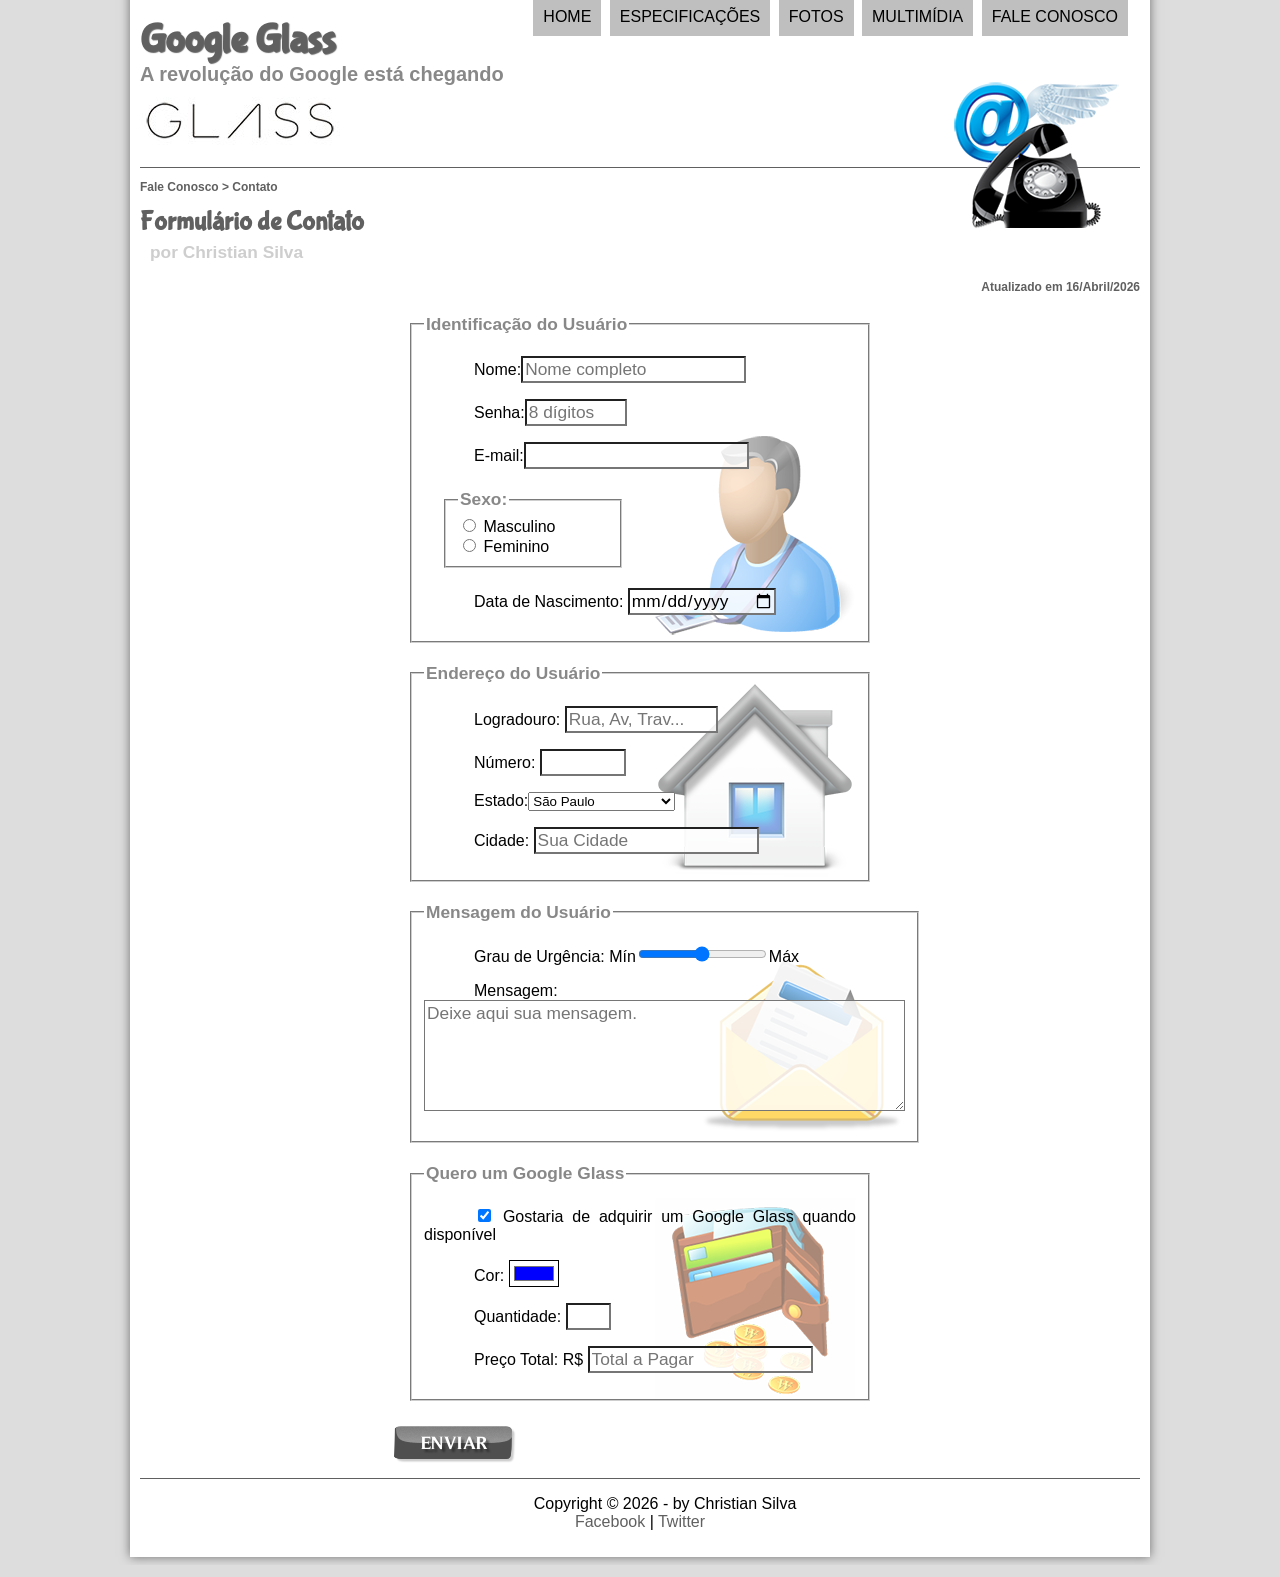
<file: fale-conosco.html>
<!DOCTYPE html>
<html lang="pt-br">
<head>
    <meta charset="UTF-8">
    <meta name="viewport" content="width=device-width, initial-scale=1.0">
    <title>Tudo sobre Google Glass</title>
    <link rel="stylesheet" type="text/css" href="style_google.css">
    <link rel="stylesheet" type="text/css" href="css/form.css">
</head>
<script src="funcoes.js"></script>
<script>
    function calc_total() {
        var qtd = parseInt(document.getElementById("cQtd").value);
        tot = qtd * 1500;
        document.getElementById("cTot").value = tot;
    }
</script>
<body>
   <div id="interface">
      <header id="cabecalho">
            <hgroup>
              <h1>Google Glass</h1>
              <h2>A revolução do Google está chegando</h2>
            </hgroup>

            <img id="icone" src="imagens/contato.png">
            
        <nav id="menu">
            <h1>Menu Principal</h1> 
            <ul type="disc">

                <li onmouseover="mudaFoto('imagens/home.png')" onmouseout="mudaFoto('imagens/contato.png')"><a href="index.html">Home</a></li>
                <li onmouseover="mudaFoto('imagens/especificacoes.png')" onmouseout="mudaFoto('imagens/contato.png')"><a href="specs.html">Especificações</a></li>
                <li onmouseover="mudaFoto('imagens/fotos.png')" onmouseout="mudaFoto('imagens/contato.png')"><a href="fotos.html">Fotos</a></li>
                <li onmouseover="mudaFoto('imagens/multimidia.png')" onmouseout="mudaFoto('imagens/contato.png')"><a href="multimidia.html">Multimídia</a></li>
                <li onmouseover="mudaFoto('imagens/contato.png')" onmouseout="mudaFoto('imagens/contato.png')"><a href="fale-conosco.html">Fale conosco</a></li>
            </ul>
        </nav>  
    </header>
          
<section id="corpo-full">
    <article id="noticia-principal">
            <header id="cabecalho-artigo">
                <hgroup>
                        <h3>Fale Conosco > Contato</h3>
                        <h1>Formulário de Contato</h1>
                        <h2>por Christian Silva</h2>
                        <h3 class="direita">Atualizado em 16/Abril/2026</h3>
                </hgroup>
            </header>

    <form method="post" id="fContato" action="mailto:christian.ruann20@gmail.com" oninput="calc_total();"> 
        <fieldset id="usuario"><legend>Identificação do Usuário</legend>
            <p><label for="cNome">Nome:</label><input type="text" name="tNome" id="cNome" size="20" maxlength="30" placeholder="Nome completo"/></p>
            <p><label for="cSenha">Senha:</label><input type="password" name="tSenha" id="cSenha" size="8" maxlength="8" placeholder="8 dígitos"/></p>
            <p><label for="cMail">E-mail:</label><input type="email" name="tMail" id="cMail" size="20" maxlength="40"/></p>
            <fieldset id="sexo"><legend>Sexo:</legend>
                <input type="radio" name="tSexo" id="cMasc"> <label for="cMasc">Masculino</label><br/>
                <input type="radio" name="tSexo" id="cFem"> <label for="cFem">Feminino</label>
            </fieldset>
            <p><label for="cNasc">Data de Nascimento:</label> <input type="date" name="tNasc" id="cNasc"/></p>
            </fieldset>
        </fieldset>

        <fieldset id="endereco"><legend>Endereço do Usuário</legend>
            <p><label for="cRua">Logradouro:</label> <input type="text" name="tRua" id="cRua" size="13" maxlength="80" placeholder="Rua, Av, Trav..."></p>
            <p><label for="cNum">Número:</label> <input type="number" name="tNum" id="cNum" min="0" max="99999"></p>
            <p><label for="cEst">Estado:</label><select name="tEst" id="cEst">
                <optgroup label="Região Sudeste">
                    <option value="RJ">Rio de Janeiro</option> 
                    <option value="SP" selected>São Paulo</option> 
                    <option value="MG">Minas Gerais</option></optgroup>
                <optgroup label="Região Sul">
                    <option value="PR">Paraná</option>
                    <option value="SC">Santa Catarina</option>
                    <option value="RS">Rio Grande do Sul</option>
                </optgroup>

            </select></p>
            <p><label for="cCid">Cidade:</label>
            <input type="text" name="tCid" id="cCid" size="20" maxlength="40" placeholder="Sua Cidade" list="cidades"/></p>
            <datalist id="cidades">
                <option value="Rio de Janeiro"></option>
                <option value="Nova Iguaçu"></option>
                <option value="Niterói"></option>
                <option value="Belford Roxo"></option>
            </datalist>
        </fieldset>

        <fieldset id="mensagem"><legend>Mensagem do Usuário</legend>
            <p><label for="cUrg">Grau de Urgência:</label>
            Mín<input type="range" name="tUrg" id="cUrg" min="0" max="10">Máx</p>
            <p><label for="cMsg">Mensagem:</label>
            <textarea name="tMsg" id="cMsg" cols="45" rows="5" placeholder="Deixe aqui sua mensagem."></textarea></p>
        </fieldset>

        <fieldset id="pedido"><legend> Quero um Google Glass</legend>
            <p><input type="checkbox" name="tPed" id="cPed" checked>
                <label for="cPed">Gostaria de adquirir um Google Glass quando disponível</label></p>
            <p><label for="cCor">Cor:</label>
            <input type="color" name="tCor" id="cCor" value="#0000FF"/></p>
            <p><label for="cQtd">Quantidade:</label>
            <input type="number" name="tQtd" id="cQtd" min="0" max="5"/></p>
            <p><label for="cTot">Preço Total: R$</label>
            <input type="text" name="tTot" id="cTot" placeholder="Total a Pagar" readonly/></p>
        </fieldset>

        <input type="image" name="tEnviar" src="imagens/botao-enviar.png"/>
    </form>

<footer id="rodape">
            <p>Copyright &copy; 2026 - by Christian Silva<br/>
                <a href="http://facebook.com">Facebook</a> | <a href="http://x.com">Twitter</a></p>
        </footer>
        </div> 
</body>
</html>
</file>
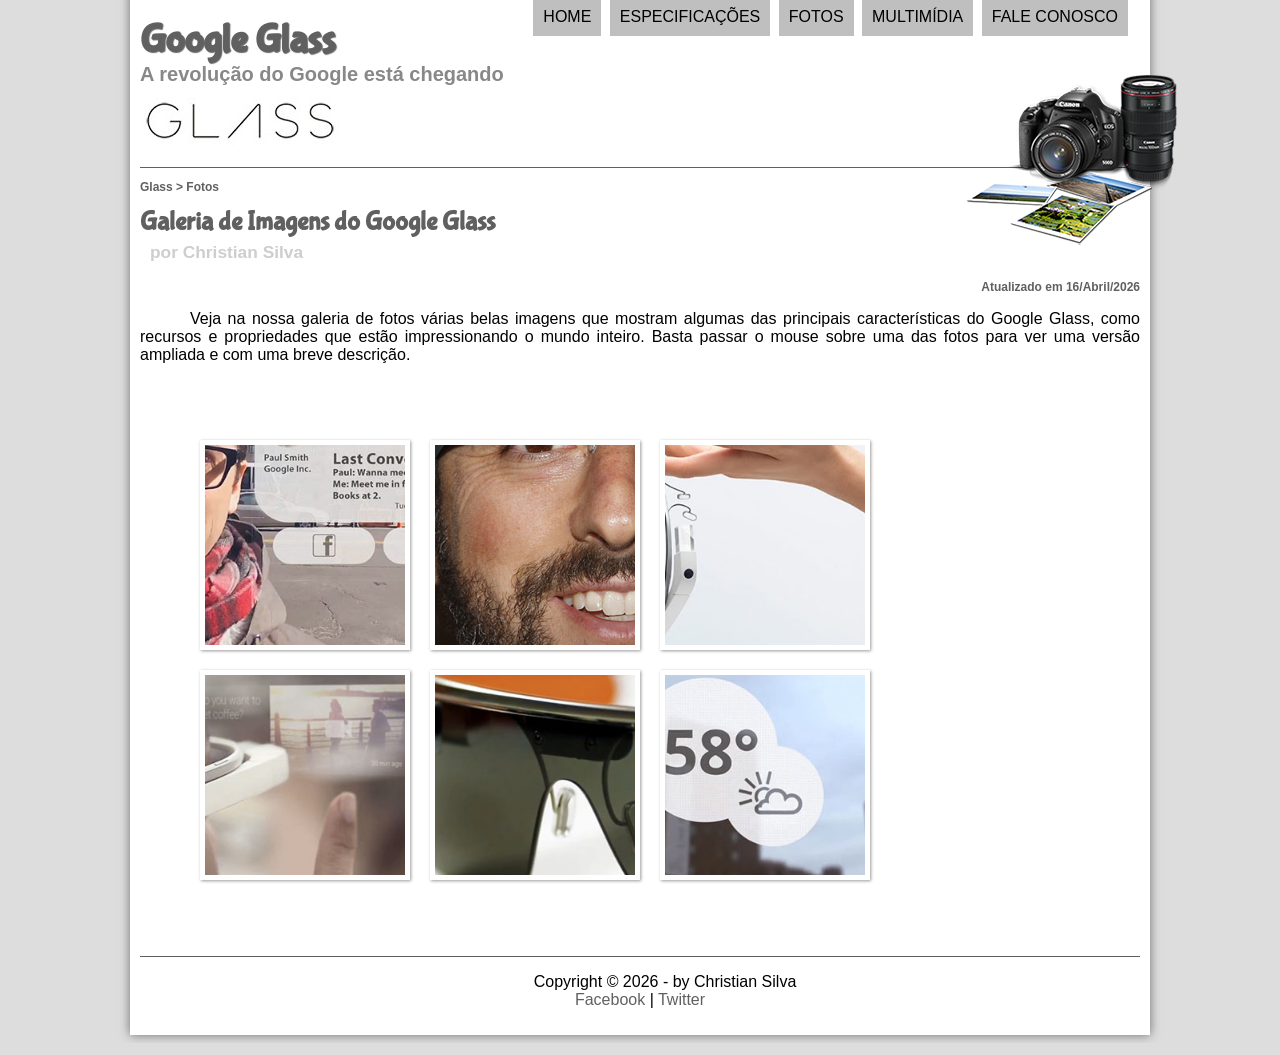
<file: fotos.html>
<!DOCTYPE html>
<html lang="pt-br">
<head>
    <meta charset="UTF-8">
    <meta name="viewport" content="width=device-width, initial-scale=1.0">
    <title>Tudo sobre Google Glass</title>
    <link rel="stylesheet" type="text/css" href="style_google.css">
    <link rel="stylesheet" type="text/css" href="./css/fotos.css">
</head>
<script src="funcoes.js"></script>
<body>
   <div id="interface">
      <header id="cabecalho">
            <hgroup>
              <h1>Google Glass</h1>
              <h2>A revolução do Google está chegando</h2>
            </hgroup>

            <img id="icone" src="imagens/fotos.png">
            
        <nav id="menu">
            <h1>Menu Principal</h1> 
            <ul type="disc">
                <li onmouseover="mudaFoto('imagens/home.png')" onmouseout="mudaFoto('imagens/fotos.png')"><a href="index.html">Home</a></li>
                <li onmouseover="mudaFoto('imagens/especificacoes.png')" onmouseout="mudaFoto('imagens/fotos.png')"><a href="specs.html">Especificações</a></li>
                <li onmouseover="mudaFoto('imagens/fotos.png')" onmouseout="mudaFoto('imagens/fotos.png')"><a href="fotos.html">Fotos</a></li>
                <li onmouseover="mudaFoto('imagens/multimidia.png')" onmouseout="mudaFoto('imagens/fotos.png')"><a href="multimidia.html">Multimídia</a></li>
                <li onmouseover="mudaFoto('imagens/contato.png')" onmouseout="mudaFoto('imagens/fotos.png')"><a href="fale-conosco.html">Fale conosco</a></li>
            </ul>
        </nav>  
    </header>
          
<section id="corpo-full">
    <article id="noticia-principal">
            <header id="cabecalho-artigo">
                <hgroup>
                        <h3>Glass > Fotos</h3>
                        <h1>Galeria de Imagens do Google Glass</h1>
                        <h2>por Christian Silva</h2>
                        <h3 class="direita">Atualizado em 16/Abril/2026</h3>
                </hgroup>
            </header>
        
        
        <p>Veja na nossa galeria de fotos várias belas imagens que mostram algumas das principais características do Google Glass, como recursos e propriedades que estão impressionando o mundo inteiro. Basta passar o mouse sobre uma das fotos para ver uma versão ampliada e com uma breve descrição.</p>
        
        <ul id="album-fotos">
            <li id="foto01"><span>Agenda e lembretes</span></li>
            <li id="foto02"><span>Sergey Brin usando o Glass</span></li>
            <li id="foto03"><span>Leve e compacto</span></li>
            <li id="foto04"><span>Sensação de uma tela de 50"</span></li>
            <li id="foto05"><span>Vários tipos de lente</span></li>
            <li id="foto06"><span>Informações importantes</span></li>
        </ul>
        
<footer id="rodape">
            <p>Copyright &copy; 2026 - by Christian Silva<br/>
                <a href="http://facebook.com">Facebook</a> | <a href="http://x.com">Twitter</a></p>
        </footer>
        </div> 
</body>
</html>
</file>
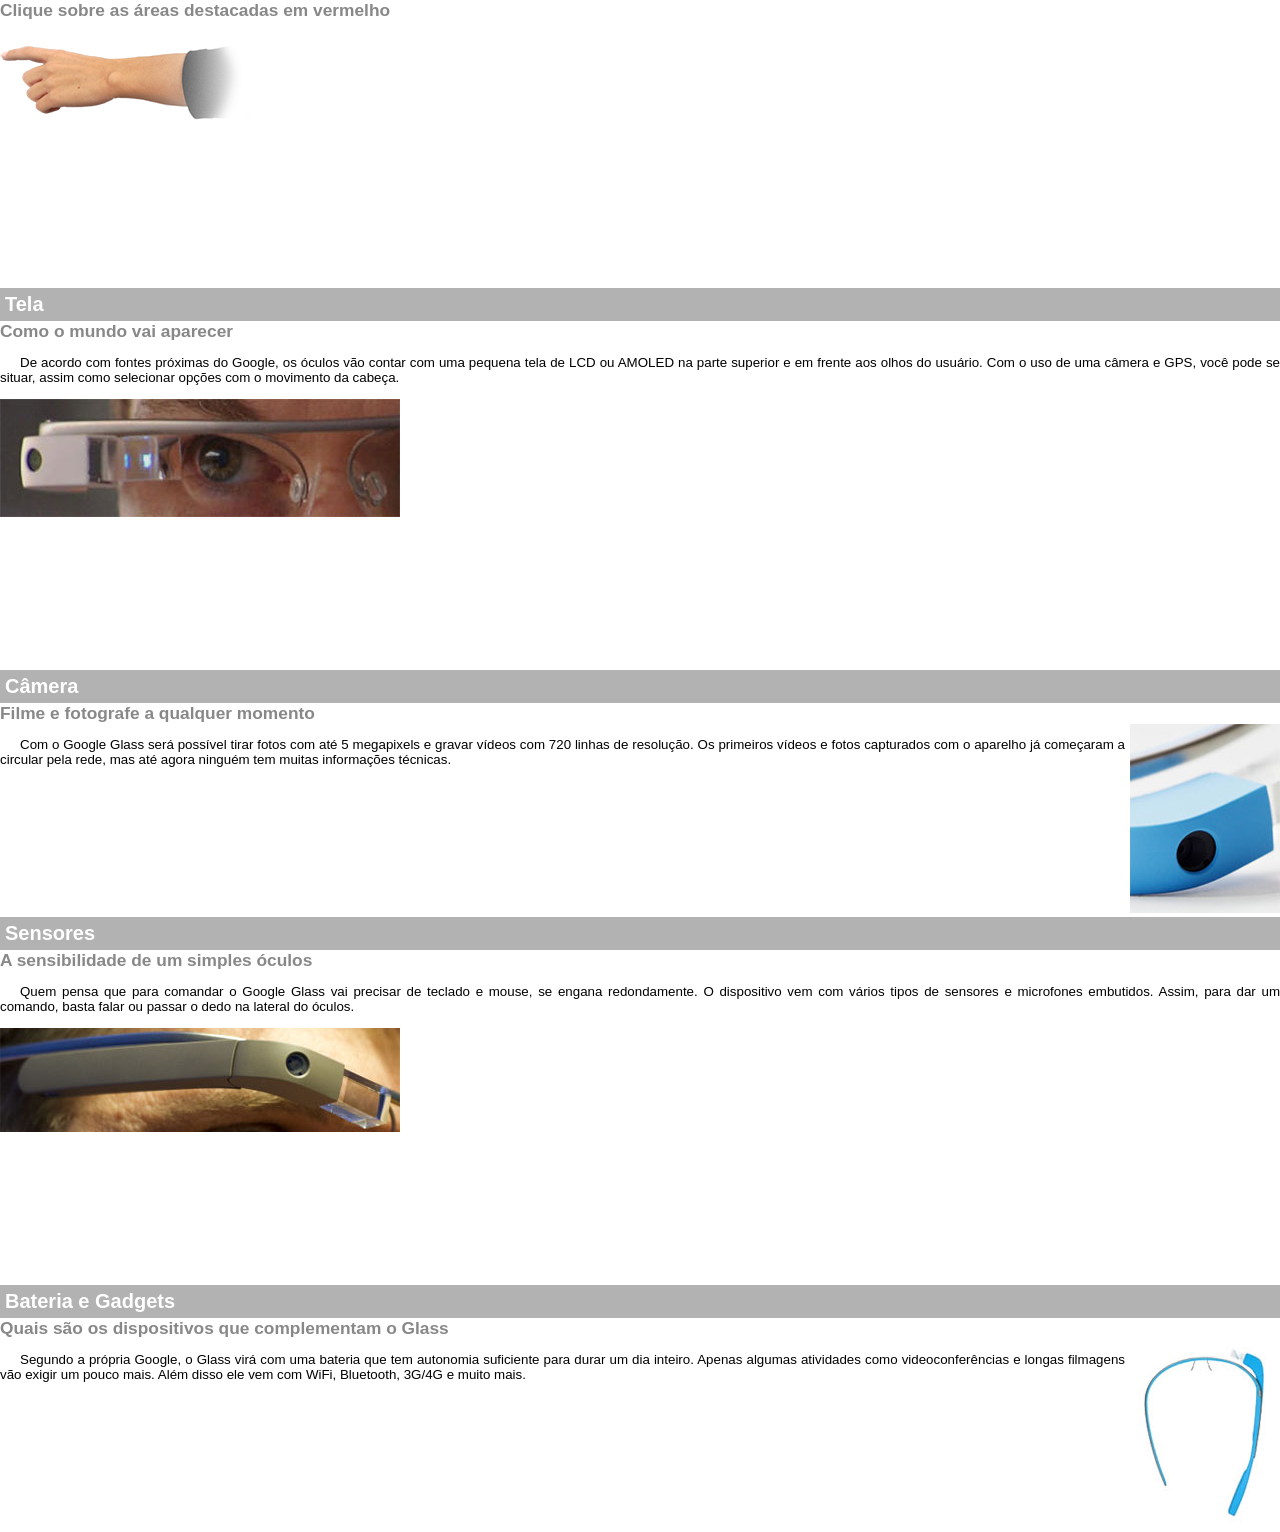
<file: google-glass.html>
<!DOCTYPE html>
<html lang="pt-br">
<head>
    <meta charset="UTF-8">
    <meta name="viewport" content="width=device-width, initial-scale=1.0">
    <title>Informações sobre Google Glass</title>
    <style> 
        html {
            scrollbar-width: none;
        }
        html::-webkit-scrollbar {
            width: 0;
            height: 0;
        }
        body {
            font-family:   Arial;
            font-size: 10pt;
            scrollbar-width: none;
            margin: 0;
            padding: 0;
        }
        body::-webkit-scrollbar {
            width: 0;
            height: 0;
        }
        p{
            text-align: justify;
            text-indent: 20px;
        }
        article h1{
            font-size: 15pt;
            color: #ffffff;
            background-color: rgba(0,0,0,0.3);
            padding: 5px;
            margin: 0px;
        }
        article h2{
            font-size: 13pt;
            color: #888888;
            margin: 0px;
        }
        article { 
            margin-bottom: 150px;
        }
        img.img-dir{
            float: right;
            display: block;
            margin-left: 5px;
        }
    </style>
</head>
<body>
    
    <article id="topo">
        <header>
            <h2>Clique sobre as áreas destacadas em vermelho</h2>
        </header>
    <img src="./imagens/mao.png" alt="Mão apontado para esquerda"></article>
    
    <article id="tela"> 
        <header>
            <h1>Tela</h1>
            <h2>Como o mundo vai aparecer</h2>
        </header>
        <p>De acordo com fontes próximas do Google, os óculos vão contar com uma pequena tela de LCD ou AMOLED na parte superior e em frente aos olhos do usuário. Com o uso de uma câmera e GPS, você pode se situar, assim como selecionar opções com o movimento da cabeça.</p>
        <img src="./imagens/det-tela.jpg" alt="Tela do Google Glass"></article>
    
    <article id="camera">
        <header>
            <h1>Câmera</h1>
            <h2>Filme e fotografe a qualquer momento</h2>
        </header>
        <img src="./imagens/det-camera.jpg" class="img-dir" alt="Câmera do Google Glass">
    <p>Com o Google Glass será possível tirar fotos com até 5 megapixels e gravar vídeos com 720 linhas de resolução. Os primeiros vídeos e fotos capturados com o aparelho já começaram a circular pela rede, mas até agora ninguém tem muitas informações técnicas.</p>
    </article>

    <article id="sensores">
        <header>
            <h1>Sensores</h1>
            <h2>A sensibilidade de um simples óculos</h2>
        </header>
            <p>Quem pensa que para comandar o Google Glass vai precisar de teclado e mouse, se engana redondamente. O dispositivo vem com vários tipos de sensores e microfones embutidos. Assim, para dar um comando, basta falar ou passar o dedo na lateral do óculos.</p>
            <img src="./imagens/det-touch.jpg" alt="Sensores do Google Glass">
        </article>
    
        <article id="gadgets">
            <header>
                <h1>Bateria e Gadgets</h1>
                <h2>Quais são os dispositivos que complementam o Glass</h2>
            </header>
            <img src="./imagens/det-bateria.jpg" class="img-dir" alt="Bateria e Gadgets do Google Glass">
            <p>Segundo a própria Google, o Glass virá com uma bateria que tem autonomia suficiente para durar um dia inteiro. Apenas algumas atividades como videoconferências e longas filmagens vão exigir um pouco mais. Além disso ele vem com WiFi, Bluetooth, 3G/4G e muito mais.</p>
        </article>

    
</body>
</html>
</file>
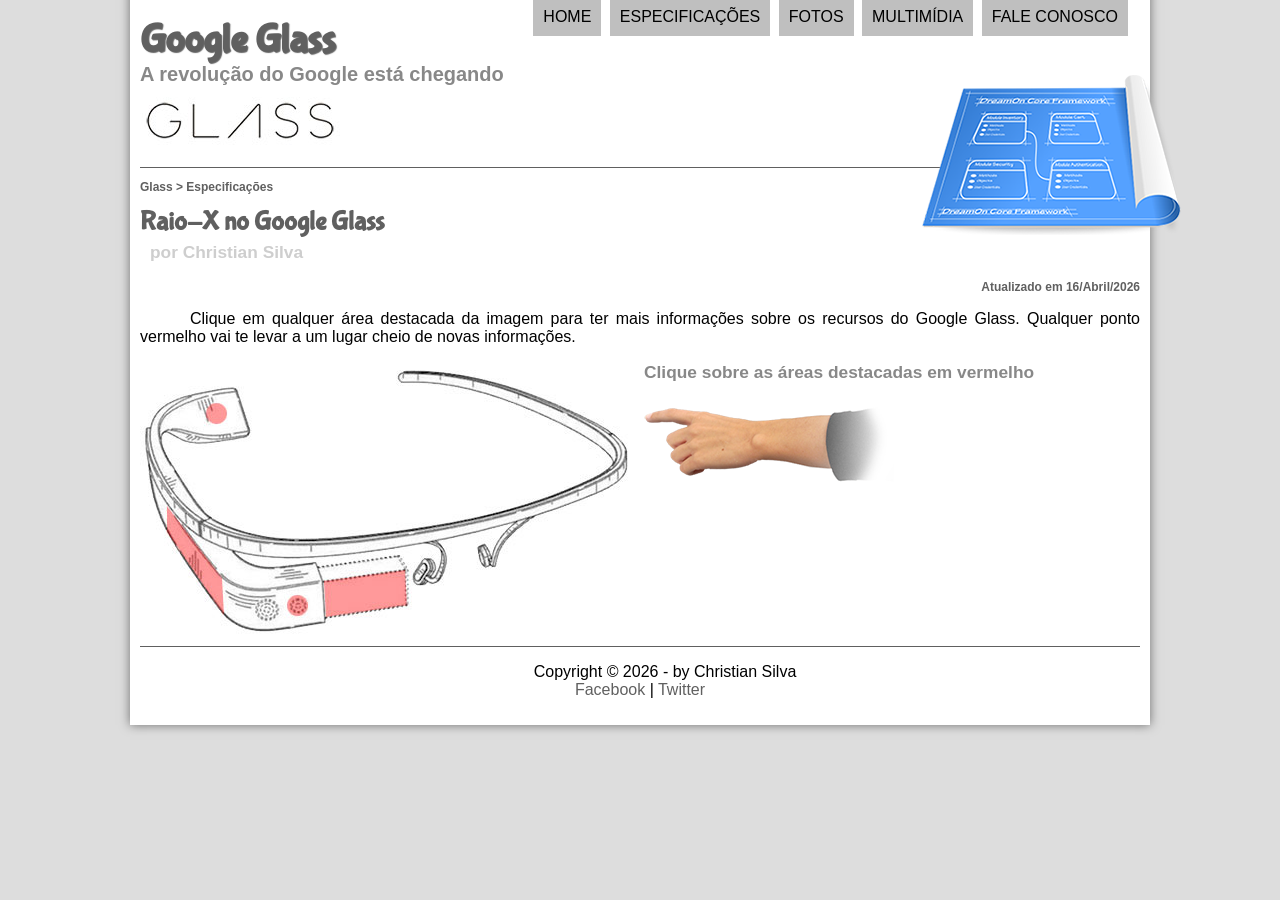
<file: specs.html>
<!DOCTYPE html>
<html lang="pt-br">
<head>
    <meta charset="UTF-8">
    <meta name="viewport" content="width=device-width, initial-scale=1.0">
    <title>Tudo sobre Google Glass</title>
    <link rel="stylesheet" type="text/css" href="style_google.css">
    <link rel="stylesheet" type="text/css" href="./css/specs.css">
</head>
<script src="funcoes.js"></script>
<body>
   <div id="interface">
      <header id="cabecalho">
          <hgroup>
              <h1>Google Glass</h1>
              <h2>A revolução do Google está chegando</h2>
            </hgroup>

            <img id="icone" src="imagens/especificacoes.png">
            
        <nav id="menu">
            <h1>Menu Principal</h1> 
            <ul type="disc">
                <li onmouseover="mudaFoto('imagens/home.png')" onmouseout="mudaFoto('imagens/especificacoes.png')"><a href="index.html">Home</a></li>
                <li onmouseover="mudaFoto('imagens/especificacoes.png')" onmouseout="mudaFoto('imagens/especificacoes.png')"><a href="specs.html">Especificações</a></li>
                <li onmouseover="mudaFoto('imagens/fotos.png')" onmouseout="mudaFoto('imagens/especificacoes.png')"><a href="fotos.html">Fotos</a></li>
                <li onmouseover="mudaFoto('imagens/multimidia.png')" onmouseout="mudaFoto('imagens/especificacoes.png')"><a href="multimidia.html">Multimídia</a></li>
                <li onmouseover="mudaFoto('imagens/contato.png')" onmouseout="mudaFoto('imagens/especificacoes.png')"><a href="fale-conosco.html">Fale conosco</a></li>
            </ul>
        </nav>  
    </header>

<section id="corpo-full">
    <article id="noticia-principal">
            <header id="cabecalho-artigo">
                <hgroup>
                        <h3>Glass > Especificações</h3>
                        <h1>Raio-X no Google Glass</h1>
                        <h2>por Christian Silva</h2>
                        <h3 class="direita">Atualizado em 16/Abril/2026</h3>
                </hgroup>
            </header>

    <p>Clique em qualquer área destacada da imagem para ter mais informações sobre os recursos do Google Glass. Qualquer ponto vermelho vai te levar a um lugar cheio de novas informações.</p>

            <section id="conteudo">
                <img src="imagens/glass-esquema-marcado.jpg" usemap="#meumapa">
                <map name="meumapa">
                    <area shape="rect" coords="179,202,270,260" href="google-glass.html#tela" target="janela"/>
                    <area shape="circle" coords="158,243,12" href="google-glass.html#camera" target="janela"/>
                    <area shape="circle" coords="73,52,12" href="google-glass.html#gadgets" target="janela"/>
                    <area shape="poly" coords="28,143,83,216,84,249,27,169" href="google-glass.html#sensores" target="janela"/>
                </map>
                <iframe src="google-glass.html" name="janela" id="frame-spec"></iframe>
            </section>
    </article>
</section>
<footer id="rodape">
            <p>Copyright &copy; 2026 - by Christian Silva<br/>
                <a href="http://facebook.com">Facebook</a> | <a href="http://x.com">Twitter</a></p>
        </footer>
        </div> 
    </body>
    </html>
</file>
<file: style_google.css>
@charset "UTF8";
@font-face {
    font-family: 'FonteLogo'; 
    src: url("fonts/bubblegum-sans-regular.otf");
}

    body{
        font-family: Arial, Helvetica, sans-serif;
            background-color: #dddddd;
            color: rgba(0, 0, 0, 1)
        }

        
        p {
            text-align: justify;
            text-indent: 50px;
        }

        a {
            color:#606060;
            text-decoration: none;
        }

        a:hover {
            color:#606060;
            text-decoration: underline;
        }

    div#interface{
        width: 1000px;
        background-color: #ffffff;
        margin: -28px auto 0px auto;
        box-shadow: 0px 0px 10px rgba(0,0,0,0.5);
        padding: 10px;
    }

    header#cabecalho img#icone{
        position: absolute;
        right: 99px;  
        top: 75px;
    }

    header#cabecalho {
        border-bottom: 1px #606060 solid;
        height: 150px;
        background: url("imagens/glass-logo-peq.jpg") no-repeat 0px 80px;
    }

    header#cabecalho h1{
        font-family: 'FonteLogo';
        font-size: 30pt;
        color: #606060;
        text-shadow: 1px 1px 1px rgba(0, 0, 0, 0.6);
        margin-bottom: 0px;
        padding: 0px;
    }
    
    header#cabecalho h2{
        font-family: Arial, Helvetica, sans-serif;
        font-size: 15pt;
        color: #888888;
        padding: 0px;
        margin-top: 0px;
    }




/* Formatação de imagens com legendas */

    figure.foto-legenda {
        position: relative;
        border: 8px solid white;
        box-shadow: 1px 1px 4px black; 

    }

    figure.foto-legenda img {
        width: 100%;
        height: 100%;
}

figure.foto-legenda figcaption{
    opacity: 0;
    position: absolute;
    top: 0px;
    background-color: rgba(0,0,0,0.4);
    color:white;
    width: 100%;
    height: 100%;
    padding: 10px;
    box-sizing: border-box;
    transition: opacity 1s;
}

figure.foto-legenda:hover figcaption{
    opacity: 1;
}

/* Formatação do Menu*/

nav#menu {
    display: block;
}

nav#menu ul {
    list-style: none;
    text-transform: uppercase;
    position:absolute;
    top: -20px;
    right: 150px;
    
}

nav#menu li{
    display: inline-block;
    background-color: rgba(128,128,128,0.5);
    padding: 10px;
    margin: 2px;
    transition: background-color 1s;
}

nav#menu li:hover{
    background-color: #606060;
}

nav#menu h1{
    display: none;
}

nav#menu a{
    color:rgba(0, 0, 0, 1);
    text-decoration: none;
}


nav#menu a:hover{
    color: #ffffff;
    text-decoration: underline;

}

section#corpo{
    display:block;
    width: 500px;
    float:left;
    border-right: 1.2px solid #606060;
    padding-right: 30px;
}

article#noticia-principal h2{
    font-size: 13pt;
    color: #606060;
    background-color: #dddddd;
    padding: 5px 0px 5px 10px;
    margin: 10px 0px 10px 0px;
}

header#cabecalho-artigo h1{
    font-family: 'FonteLogo';
    font-size: 20pt;
    color: #606060;
    margin-bottom: 0px;
    margin-top: 0px;
}

header#cabecalho-artigo h2{
    font-size: 13pt;
    color: #cecece;
    background-color: white;
    margin: 0px;
}

.direita{
    text-align: right;
}

header#cabecalho-artigo h3{
    font-size: 12px;
    color: #606060;

}


table#tabelaspec {
    border: 1px solid #000000;
    border-spacing: 0px;
    margin-left: auto;
    margin-right: auto;

}

table#tabelaspec td {
    border: 1px solid #606060;
    padding: 10px;
    text-align: center;
    vertical-align: middle;
}

table#tabelaspec td.ce {
    color: #ffffff;
    background-color: #606060;
    vertical-align: top;
    font-weight:bold;
}



table#tabelaspec td.cd {
    background-color: #cecece;

}

table#tabelaspec caption {
    color: #888888;
    font-size: 13pt;
    font-weight: bolder
}

table#tabelaspec caption span {
    display: block;
    float: right;
    color: #000000;
    font-size: 8pt;
    margin-top: 10px;
}


aside#lateral {
    display: block;
    width: 350px;
    float:right;
    margin-right: 30px;
    padding-right: 25px;
    background-color: #dddddd;
    padding: 22px;
    margin-top: 10px;
    box-shadow: 2px 2px 2px rgba(0, 0, 0, 0.5);

}

video#filme02 {
    display: block;
    width: 100%;
}

video#filme03 {
    display: block;
    width: 100%;
    margin-bottom: 10px;
}

aside#lateral h1 {
    font-family: 'FonteLogo';
    font-size: 20pt;
    color:#606060;
    margin-top: 0px;

}

aside#lateral h2 {  
    background-color: #606060;
    font-size: 13pt;
    color: #ffffff;
    padding: 5px;
}

footer#rodape {
    clear: both;
    border-top: 1px solid #606060;
}

footer#rodape p {
    text-align: center;
}
</file>
<file: css/form.css>
@charset "UTF-8";

form { 
    width: 500px;
    margin: auto;
}

input, textarea {
    font-family: sans-serif;
    font-weight: normal;
    font-size: 13pt;
    background-color: rgba(255, 255, 255, 0.8);
}

input:hover, textarea:hover {
    background-color: #dddddd;
}

legend {
    color: #888888;
    font-weight: bold;
    font-size: 13pt;
    font-family: sans-serif;
}


fieldset {
    border-color: #cecece;
    margin: 20px;

}

fieldset#sexo {
    width: 150px;
}

header#cabecalho img#icone{
    right: 160px;
}


fieldset#usuario {
    background: url('../imagens/icone-contato.png') no-repeat 95% 95%;
}

fieldset#endereco {
    background: url('../imagens/icone-endereco.png') no-repeat 95% 95%;
}

fieldset#mensagem {
    background: url('../imagens/icone-mensagem.png') no-repeat 95% 95%;
}

fieldset#pedido {
    background: url('../imagens/icone-pagamento.png') no-repeat 95% 95%;
}
</file>
<file: css/fotos.css>
@charset "UTF-8";

ul#album-fotos {
    width: 700px;
    margin-left: 0 auto;
    padding: 50px;
    overflow: hidden;
    list-style: none;
}

ul#album-fotos li {
    float: left;
    width: 200px;
    height: 200px;
    margin: 10px;
    border: 5px solid #ffffff;
    background-color: #ffffff;
    box-shadow: 1px 1px 3px rgba(0,0,0,0.4);
    transition: all 0.4s ease-in;
}

ul#album-fotos li:hover {
    transform: scale(1.5);
}

ul#album-fotos li:hover span {
    opacity: 1;
}

ul#album-fotos li span {
    opacity: 0;
    color: #ffffff;
    text-shadow: 1px 1px 1px #000000;
    background-color: rgba(0,0,0,0.3);
    font-size: 9pt;
    line-height: 370px;
    padding: 5px;

}

ul#album-fotos li#foto01 {
    background: url("../imagens/galeria-01.jpg") no-repeat;
    background-position: 50% 50%;
    background-size: 400px 400px;
    background-color: #ffffff;
}
ul#album-fotos li#foto01:hover{
    background-position: 0px 0px;
    background-size: 200px 200px;
}

ul#album-fotos li#foto02 {
    background: url("../imagens/galeria-02.jpg") no-repeat;
    background-position: 50% 50%;
    background-size: 400px 400px;
    background-color: #ffffff;
}
ul#album-fotos li#foto02:hover{
    background-position: 0px 0px;
    background-size: 200px 200px;
}

ul#album-fotos li#foto03 {
    background: url("../imagens/galeria-03.jpg") no-repeat;
    background-position: 50% 50%;
    background-size: 400px 400px;
    background-color: #ffffff;
}
ul#album-fotos li#foto03:hover{
    background-position: 0px 0px;
    background-size: 200px 200px;
}

ul#album-fotos li#foto04 {
    background: url("../imagens/galeria-04.jpg") no-repeat;
    background-position: 50% 50%;
    background-size: 400px 400px;
    background-color: #ffffff;
}
ul#album-fotos li#foto04:hover{
    background-position: 0px 0px;
    background-size: 200px 200px;
}

ul#album-fotos li#foto05 {
    background: url("../imagens/galeria-05.jpg") no-repeat;
    background-position: 50% 50%;
    background-size: 400px 400px;
    background-color: #ffffff;
}
ul#album-fotos li#foto05:hover{
    background-position: 0px 0px;
    background-size: 200px 200px;
}

ul#album-fotos li#foto06 {
    background: url("../imagens/galeria-06.jpg") no-repeat;
    background-position: 50% 50%;
    background-size: 400px 400px;
    background-color: #ffffff;
}
ul#album-fotos li#foto06:hover{
    background-position: 0px 0px;
    background-size: 200px 200px;
}
</file>
<file: css/specs.css>
@charset "UTF-8";

sectio#conteudo {
    width: 1000px;
    margin: auto;

}
iframe#frame-spec {
    width: 400px;
    height: 280px;
    border: none;
    overflow: hidden;
}

iframe#frame-spec::-webkit-scrollbar {
    display: none;
    width: 0px;
    height: 0px;
}
</file>
